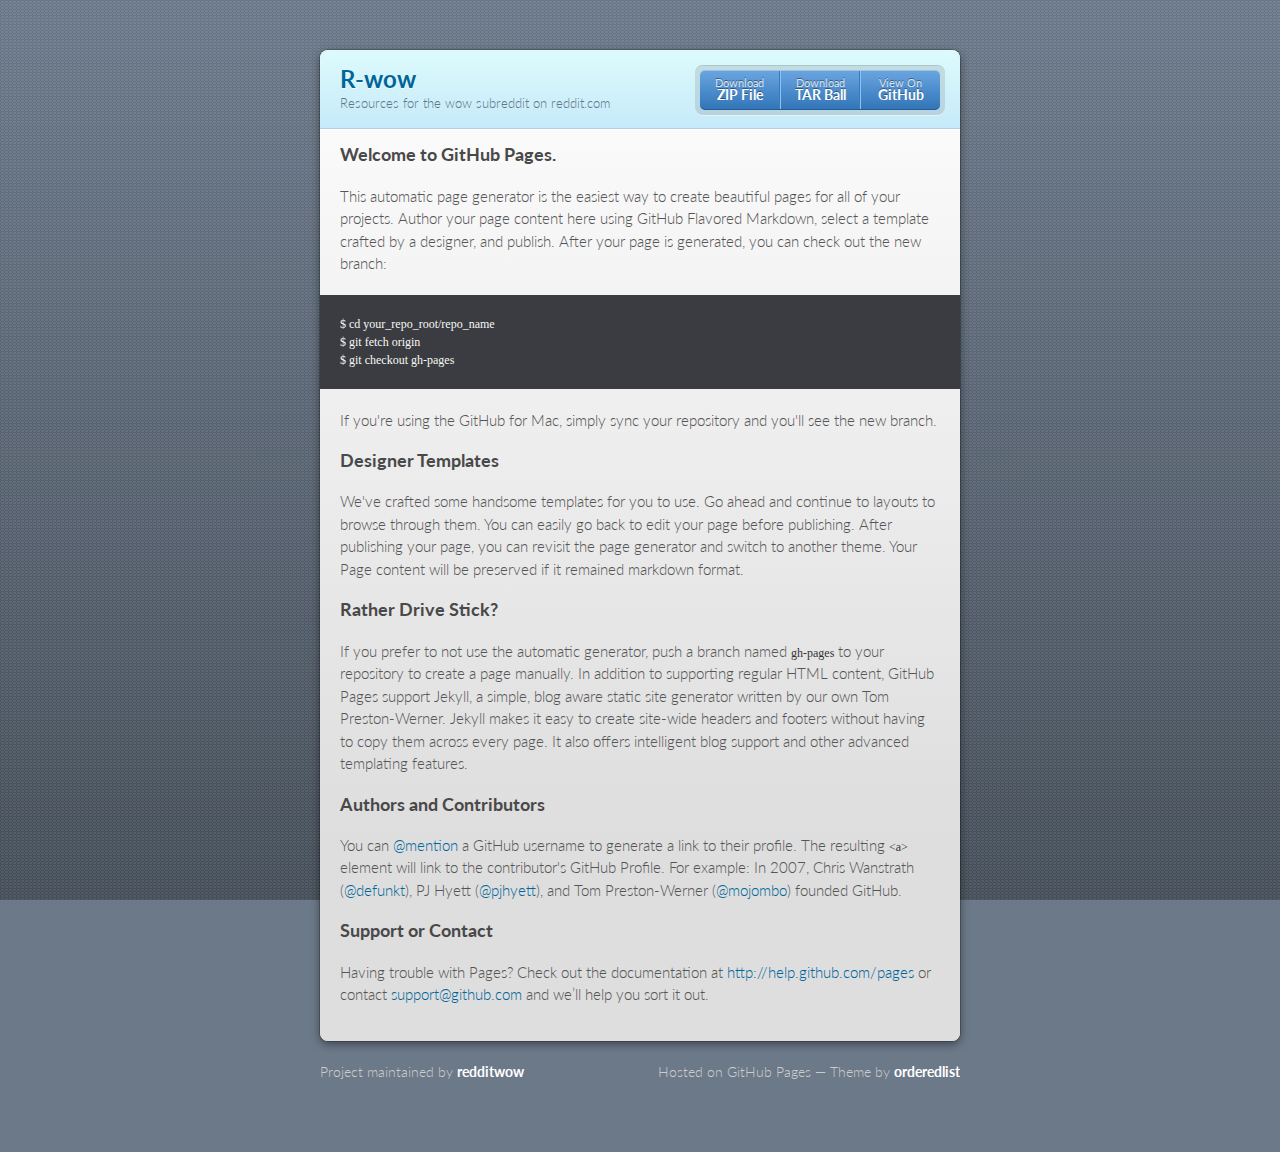
<file: index.html>
<!doctype html>
<html>
  <head>
    <meta charset="utf-8">
    <meta http-equiv="X-UA-Compatible" content="chrome=1">
    <title>R-wow by redditwow</title>

    <link rel="stylesheet" href="stylesheets/styles.css">
    <link rel="stylesheet" href="stylesheets/pygment_trac.css">
    <script src="javascripts/scale.fix.js"></script>
    <meta name="viewport" content="width=device-width, initial-scale=1, user-scalable=no">

    <!--[if lt IE 9]>
    <script src="//html5shiv.googlecode.com/svn/trunk/html5.js"></script>
    <![endif]-->
  </head>
  <body>
    <div class="wrapper">
      <header>
        <h1>R-wow</h1>
        <p>Resources for the wow subreddit on reddit.com</p>
        <p class="view"><a href="https://github.com/redditwow/r-wow">View the Project on GitHub <small>redditwow/r-wow</small></a></p>
        <ul>
          <li><a href="https://github.com/redditwow/r-wow/zipball/master">Download <strong>ZIP File</strong></a></li>
          <li><a href="https://github.com/redditwow/r-wow/tarball/master">Download <strong>TAR Ball</strong></a></li>
          <li><a href="https://github.com/redditwow/r-wow">View On <strong>GitHub</strong></a></li>
        </ul>
      </header>
      <section>
        <h3>
<a id="welcome-to-github-pages" class="anchor" href="#welcome-to-github-pages" aria-hidden="true"><span class="octicon octicon-link"></span></a>Welcome to GitHub Pages.</h3>

<p>This automatic page generator is the easiest way to create beautiful pages for all of your projects. Author your page content here using GitHub Flavored Markdown, select a template crafted by a designer, and publish. After your page is generated, you can check out the new branch:</p>

<pre><code>$ cd your_repo_root/repo_name
$ git fetch origin
$ git checkout gh-pages
</code></pre>

<p>If you're using the GitHub for Mac, simply sync your repository and you'll see the new branch.</p>

<h3>
<a id="designer-templates" class="anchor" href="#designer-templates" aria-hidden="true"><span class="octicon octicon-link"></span></a>Designer Templates</h3>

<p>We've crafted some handsome templates for you to use. Go ahead and continue to layouts to browse through them. You can easily go back to edit your page before publishing. After publishing your page, you can revisit the page generator and switch to another theme. Your Page content will be preserved if it remained markdown format.</p>

<h3>
<a id="rather-drive-stick" class="anchor" href="#rather-drive-stick" aria-hidden="true"><span class="octicon octicon-link"></span></a>Rather Drive Stick?</h3>

<p>If you prefer to not use the automatic generator, push a branch named <code>gh-pages</code> to your repository to create a page manually. In addition to supporting regular HTML content, GitHub Pages support Jekyll, a simple, blog aware static site generator written by our own Tom Preston-Werner. Jekyll makes it easy to create site-wide headers and footers without having to copy them across every page. It also offers intelligent blog support and other advanced templating features.</p>

<h3>
<a id="authors-and-contributors" class="anchor" href="#authors-and-contributors" aria-hidden="true"><span class="octicon octicon-link"></span></a>Authors and Contributors</h3>

<p>You can <a href="https://github.com/blog/821" class="user-mention">@mention</a> a GitHub username to generate a link to their profile. The resulting <code>&lt;a&gt;</code> element will link to the contributor's GitHub Profile. For example: In 2007, Chris Wanstrath (<a href="https://github.com/defunkt" class="user-mention">@defunkt</a>), PJ Hyett (<a href="https://github.com/pjhyett" class="user-mention">@pjhyett</a>), and Tom Preston-Werner (<a href="https://github.com/mojombo" class="user-mention">@mojombo</a>) founded GitHub.</p>

<h3>
<a id="support-or-contact" class="anchor" href="#support-or-contact" aria-hidden="true"><span class="octicon octicon-link"></span></a>Support or Contact</h3>

<p>Having trouble with Pages? Check out the documentation at <a href="http://help.github.com/pages">http://help.github.com/pages</a> or contact <a href="mailto:support@github.com">support@github.com</a> and we’ll help you sort it out.</p>
      </section>
    </div>
    <footer>
      <p>Project maintained by <a href="https://github.com/redditwow">redditwow</a></p>
      <p>Hosted on GitHub Pages &mdash; Theme by <a href="https://github.com/orderedlist">orderedlist</a></p>
    </footer>
    <!--[if !IE]><script>fixScale(document);</script><![endif]-->
    
  </body>
</html>
</file>
<file: stylesheets/styles.css>
@import url(https://fonts.googleapis.com/css?family=Lato:300italic,700italic,300,700);
html {
  background: #6C7989;
  background: #6c7989 -webkit-gradient(linear, 50% 0%, 50% 100%, color-stop(0%, #6c7989), color-stop(100%, #434b55)) fixed;
  background: #6c7989 -webkit-linear-gradient(#6c7989, #434b55) fixed;
  background: #6c7989 -moz-linear-gradient(#6c7989, #434b55) fixed;
  background: #6c7989 -o-linear-gradient(#6c7989, #434b55) fixed;
  background: #6c7989 -ms-linear-gradient(#6c7989, #434b55) fixed;
  background: #6c7989 linear-gradient(#6c7989, #434b55) fixed;
}

body {
  padding: 50px 0;
  margin: 0;
  font: 14px/1.5 Lato, "Helvetica Neue", Helvetica, Arial, sans-serif;
  color: #555;
  font-weight: 300;
  background: url('[data-uri]') fixed;
}

.wrapper {
  width: 640px;
  margin: 0 auto;
  background: #DEDEDE;
  -webkit-border-radius: 8px;
  -moz-border-radius: 8px;
  -ms-border-radius: 8px;
  -o-border-radius: 8px;
  border-radius: 8px;
  -webkit-box-shadow: rgba(0, 0, 0, 0.2) 0 0 0 1px, rgba(0, 0, 0, 0.45) 0 3px 10px;
  -moz-box-shadow: rgba(0, 0, 0, 0.2) 0 0 0 1px, rgba(0, 0, 0, 0.45) 0 3px 10px;
  box-shadow: rgba(0, 0, 0, 0.2) 0 0 0 1px, rgba(0, 0, 0, 0.45) 0 3px 10px;
}

header, section, footer {
  display: block;
}

a {
  color: #069;
  text-decoration: none;
}

p {
  margin: 0 0 20px;
  padding: 0;
}

strong {
  color: #222;
  font-weight: 700;
}

header {
  -webkit-border-radius: 8px 8px 0 0;
  -moz-border-radius: 8px 8px 0 0;
  -ms-border-radius: 8px 8px 0 0;
  -o-border-radius: 8px 8px 0 0;
  border-radius: 8px 8px 0 0;
  background: #C6EAFA;
  background: -webkit-gradient(linear, 50% 0%, 50% 100%, color-stop(0%, #ddfbfc), color-stop(100%, #c6eafa));
  background: -webkit-linear-gradient(#ddfbfc, #c6eafa);
  background: -moz-linear-gradient(#ddfbfc, #c6eafa);
  background: -o-linear-gradient(#ddfbfc, #c6eafa);
  background: -ms-linear-gradient(#ddfbfc, #c6eafa);
  background: linear-gradient(#ddfbfc, #c6eafa);
  position: relative;
  padding: 15px 20px;
  border-bottom: 1px solid #B2D2E1;
}
header h1 {
  margin: 0;
  padding: 0;
  font-size: 24px;
  line-height: 1.2;
  color: #069;
  text-shadow: rgba(255, 255, 255, 0.9) 0 1px 0;
}
header.without-description h1 {
  margin: 10px 0;
}
header p {
  margin: 0;
  color: #61778B;
  width: 300px;
  font-size: 13px;
}
header p.view {
  display: none;
  font-weight: 700;
  text-shadow: rgba(255, 255, 255, 0.9) 0 1px 0;
  -webkit-font-smoothing: antialiased;
}
header p.view a {
  color: #06c;
}
header p.view small {
  font-weight: 400;
}
header ul {
  margin: 0;
  padding: 0;
  list-style: none;
  position: absolute;
  z-index: 1;
  right: 20px;
  top: 20px;
  height: 38px;
  padding: 1px 0;
  background: #5198DF;
  background: -webkit-gradient(linear, 50% 0%, 50% 100%, color-stop(0%, #77b9fb), color-stop(100%, #3782cd));
  background: -webkit-linear-gradient(#77b9fb, #3782cd);
  background: -moz-linear-gradient(#77b9fb, #3782cd);
  background: -o-linear-gradient(#77b9fb, #3782cd);
  background: -ms-linear-gradient(#77b9fb, #3782cd);
  background: linear-gradient(#77b9fb, #3782cd);
  border-radius: 5px;
  -webkit-box-shadow: inset rgba(255, 255, 255, 0.45) 0 1px 0, inset rgba(0, 0, 0, 0.2) 0 -1px 0;
  -moz-box-shadow: inset rgba(255, 255, 255, 0.45) 0 1px 0, inset rgba(0, 0, 0, 0.2) 0 -1px 0;
  box-shadow: inset rgba(255, 255, 255, 0.45) 0 1px 0, inset rgba(0, 0, 0, 0.2) 0 -1px 0;
  width: auto;
}
header ul:before {
  content: '';
  position: absolute;
  z-index: -1;
  left: -5px;
  top: -4px;
  right: -5px;
  bottom: -6px;
  background: rgba(0, 0, 0, 0.1);
  -webkit-border-radius: 8px;
  -moz-border-radius: 8px;
  -ms-border-radius: 8px;
  -o-border-radius: 8px;
  border-radius: 8px;
  -webkit-box-shadow: rgba(0, 0, 0, 0.2) 0 -1px 0, inset rgba(255, 255, 255, 0.7) 0 -1px 0;
  -moz-box-shadow: rgba(0, 0, 0, 0.2) 0 -1px 0, inset rgba(255, 255, 255, 0.7) 0 -1px 0;
  box-shadow: rgba(0, 0, 0, 0.2) 0 -1px 0, inset rgba(255, 255, 255, 0.7) 0 -1px 0;
}
header ul li {
  width: 79px;
  float: left;
  border-right: 1px solid #3A7CBE;
  height: 38px;
}
header ul li.single {
  border: none;
}
header ul li + li {
  width: 78px;
  border-left: 1px solid #8BBEF3;
}
header ul li + li + li {
  border-right: none;
  width: 79px;
}
header ul a {
  line-height: 1;
  font-size: 11px;
  color: #fff;
  color: rgba(255, 255, 255, 0.8);
  display: block;
  text-align: center;
  font-weight: 400;
  padding-top: 6px;
  height: 40px;
  text-shadow: rgba(0, 0, 0, 0.4) 0 -1px 0;
}
header ul a strong {
  font-size: 14px;
  display: block;
  color: #fff;
  -webkit-font-smoothing: antialiased;
}

section {
  padding: 15px 20px;
  font-size: 15px;
  border-top: 1px solid #fff;
  background: -webkit-gradient(linear, 50% 0%, 50% 700, color-stop(0%, #fafafa), color-stop(100%, #dedede));
  background: -webkit-linear-gradient(#fafafa, #dedede 700px);
  background: -moz-linear-gradient(#fafafa, #dedede 700px);
  background: -o-linear-gradient(#fafafa, #dedede 700px);
  background: -ms-linear-gradient(#fafafa, #dedede 700px);
  background: linear-gradient(#fafafa, #dedede 700px);
  -webkit-border-radius: 0 0 8px 8px;
  -moz-border-radius: 0 0 8px 8px;
  -ms-border-radius: 0 0 8px 8px;
  -o-border-radius: 0 0 8px 8px;
  border-radius: 0 0 8px 8px;
  position: relative;
}

h1, h2, h3, h4, h5, h6 {
  color: #222;
  padding: 0;
  margin: 0 0 20px;
  line-height: 1.2;
}

p, ul, ol, table, pre, dl {
  margin: 0 0 20px;
}

h1, h2, h3 {
  line-height: 1.1;
}

h1 {
  font-size: 28px;
}

h2 {
  color: #393939;
}

h3, h4, h5, h6 {
  color: #494949;
}

blockquote {
  margin: 0 -20px 20px;
  padding: 15px 20px 1px 40px;
  font-style: italic;
  background: #ccc;
  background: rgba(0, 0, 0, 0.06);
  color: #222;
}

img {
  max-width: 100%;
}

code, pre {
  font-family: Monaco, Bitstream Vera Sans Mono, Lucida Console, Terminal;
  color: #333;
  font-size: 12px;
  overflow-x: auto;
}

pre {
  padding: 20px;
  background: #3A3C42;
  color: #f8f8f2;
  margin: 0 -20px 20px;
}
pre code {
  color: #f8f8f2;
}
li pre {
  margin-left: -60px;
  padding-left: 60px;
}

table {
  width: 100%;
  border-collapse: collapse;
}

th, td {
  text-align: left;
  padding: 5px 10px;
  border-bottom: 1px solid #aaa;
}

dt {
  color: #222;
  font-weight: 700;
}

th {
  color: #222;
}

small {
  font-size: 11px;
}

hr {
  border: 0;
  background: #aaa;
  height: 1px;
  margin: 0 0 20px;
}

footer {
  width: 640px;
  margin: 0 auto;
  padding: 20px 0 0;
  color: #ccc;
  overflow: hidden;
}
footer a {
  color: #fff;
  font-weight: bold;
}
footer p {
  float: left;
}
footer p + p {
  float: right;
}

@media print, screen and (max-width: 740px) {
  body {
    padding: 0;
  }

  .wrapper {
    -webkit-border-radius: 0;
    -moz-border-radius: 0;
    -ms-border-radius: 0;
    -o-border-radius: 0;
    border-radius: 0;
    -webkit-box-shadow: none;
    -moz-box-shadow: none;
    box-shadow: none;
    width: 100%;
  }

  footer {
    -webkit-border-radius: 0;
    -moz-border-radius: 0;
    -ms-border-radius: 0;
    -o-border-radius: 0;
    border-radius: 0;
    padding: 20px;
    width: auto;
  }
  footer p {
    float: none;
    margin: 0;
  }
  footer p + p {
    float: none;
  }
}
@media print, screen and (max-width:580px) {
  header ul {
    display: none;
  }

  header p.view {
    display: block;
  }

  header p {
    width: 100%;
  }
}
@media print {
  header p.view a small:before {
    content: 'at http://github.com/';
  }
}
</file>
<file: stylesheets/pygment_trac.css>
.highlight .hll { background-color: #49483e }
.highlight  { background: #3A3C42; color: #f8f8f2 }
.highlight .c { color: #75715e } /* Comment */
.highlight .err { color: #960050; background-color: #1e0010 } /* Error */
.highlight .k { color: #66d9ef } /* Keyword */
.highlight .l { color: #ae81ff } /* Literal */
.highlight .n { color: #f8f8f2 } /* Name */
.highlight .o { color: #f92672 } /* Operator */
.highlight .p { color: #f8f8f2 } /* Punctuation */
.highlight .cm { color: #75715e } /* Comment.Multiline */
.highlight .cp { color: #75715e } /* Comment.Preproc */
.highlight .c1 { color: #75715e } /* Comment.Single */
.highlight .cs { color: #75715e } /* Comment.Special */
.highlight .ge { font-style: italic } /* Generic.Emph */
.highlight .gs { font-weight: bold } /* Generic.Strong */
.highlight .kc { color: #66d9ef } /* Keyword.Constant */
.highlight .kd { color: #66d9ef } /* Keyword.Declaration */
.highlight .kn { color: #f92672 } /* Keyword.Namespace */
.highlight .kp { color: #66d9ef } /* Keyword.Pseudo */
.highlight .kr { color: #66d9ef } /* Keyword.Reserved */
.highlight .kt { color: #66d9ef } /* Keyword.Type */
.highlight .ld { color: #e6db74 } /* Literal.Date */
.highlight .m { color: #ae81ff } /* Literal.Number */
.highlight .s { color: #e6db74 } /* Literal.String */
.highlight .na { color: #a6e22e } /* Name.Attribute */
.highlight .nb { color: #f8f8f2 } /* Name.Builtin */
.highlight .nc { color: #a6e22e } /* Name.Class */
.highlight .no { color: #66d9ef } /* Name.Constant */
.highlight .nd { color: #a6e22e } /* Name.Decorator */
.highlight .ni { color: #f8f8f2 } /* Name.Entity */
.highlight .ne { color: #a6e22e } /* Name.Exception */
.highlight .nf { color: #a6e22e } /* Name.Function */
.highlight .nl { color: #f8f8f2 } /* Name.Label */
.highlight .nn { color: #f8f8f2 } /* Name.Namespace */
.highlight .nx { color: #a6e22e } /* Name.Other */
.highlight .py { color: #f8f8f2 } /* Name.Property */
.highlight .nt { color: #f92672 } /* Name.Tag */
.highlight .nv { color: #f8f8f2 } /* Name.Variable */
.highlight .ow { color: #f92672 } /* Operator.Word */
.highlight .w { color: #f8f8f2 } /* Text.Whitespace */
.highlight .mf { color: #ae81ff } /* Literal.Number.Float */
.highlight .mh { color: #ae81ff } /* Literal.Number.Hex */
.highlight .mi { color: #ae81ff } /* Literal.Number.Integer */
.highlight .mo { color: #ae81ff } /* Literal.Number.Oct */
.highlight .sb { color: #e6db74 } /* Literal.String.Backtick */
.highlight .sc { color: #e6db74 } /* Literal.String.Char */
.highlight .sd { color: #e6db74 } /* Literal.String.Doc */
.highlight .s2 { color: #e6db74 } /* Literal.String.Double */
.highlight .se { color: #ae81ff } /* Literal.String.Escape */
.highlight .sh { color: #e6db74 } /* Literal.String.Heredoc */
.highlight .si { color: #e6db74 } /* Literal.String.Interpol */
.highlight .sx { color: #e6db74 } /* Literal.String.Other */
.highlight .sr { color: #e6db74 } /* Literal.String.Regex */
.highlight .s1 { color: #e6db74 } /* Literal.String.Single */
.highlight .ss { color: #e6db74 } /* Literal.String.Symbol */
.highlight .bp { color: #f8f8f2 } /* Name.Builtin.Pseudo */
.highlight .vc { color: #f8f8f2 } /* Name.Variable.Class */
.highlight .vg { color: #f8f8f2 } /* Name.Variable.Global */
.highlight .vi { color: #f8f8f2 } /* Name.Variable.Instance */
.highlight .il { color: #ae81ff } /* Literal.Number.Integer.Long */
</file>
